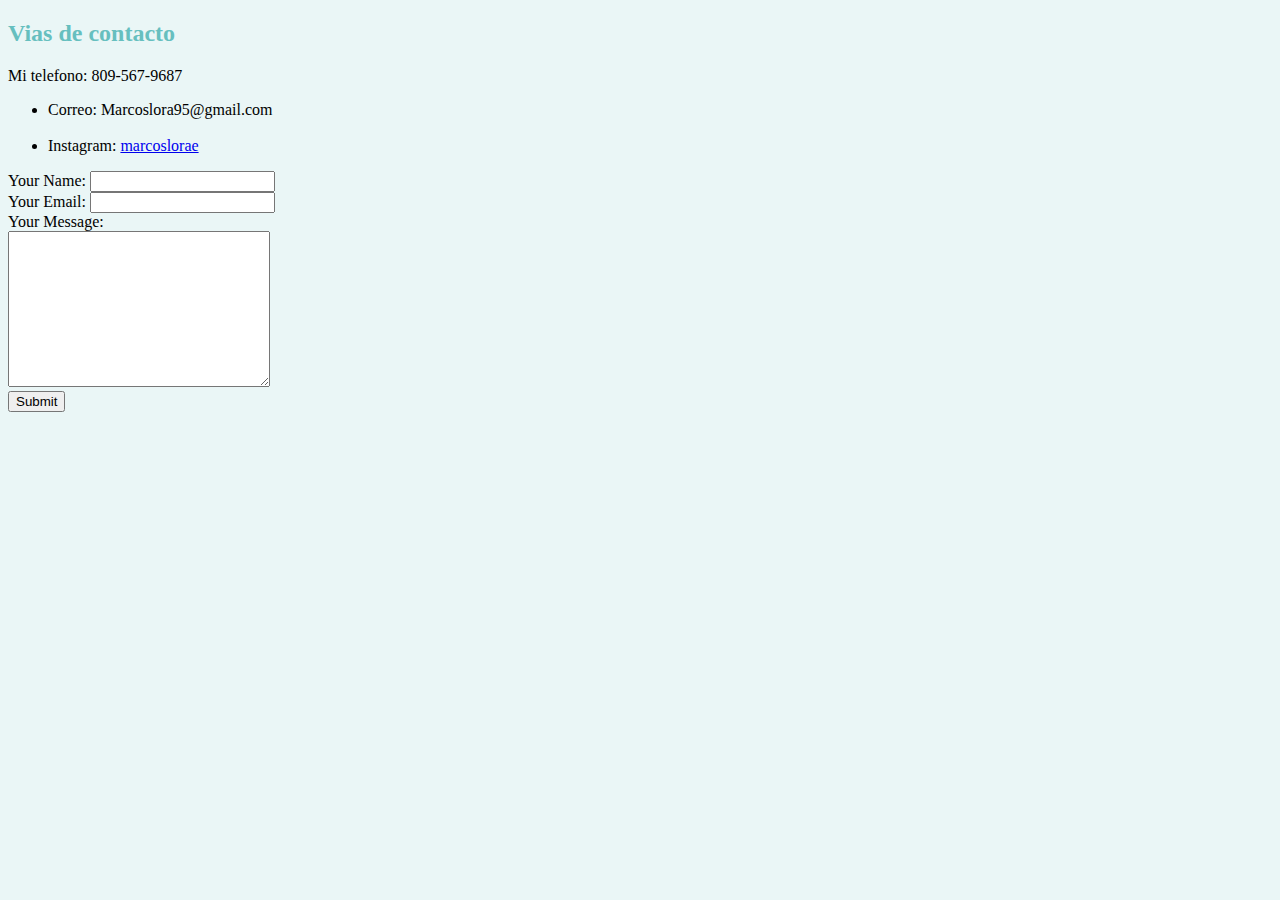
<file: contacto.html>
<!DOCTYPE html>
<html lang="en">
<head>
    <meta charset="UTF-8">
    <meta http-equiv="X-UA-Compatible" content="IE=edge">
    <meta name="viewport" content="width=device-width, initial-scale=1.0">
    <title>Contacto</title>
    <link rel="stylesheet" href="css/styles.css">
</head>
<body>
    <h2><strong>Vias de contacto</strong></h2>
    <p>Mi telefono: 809-567-9687</p>
    
    <ul>
        <li>Correo: Marcoslora95@gmail.com</li>
    <br>
        <li>Instagram: <a href="https://www.instagram.com/marcoslorae">marcoslorae</a></li>
    </ul>
    <form action="mailto:marcoslora95@gmail.com" method="post" enctype="text/plain">
        <label>Your Name:</label>
        <input type="text" name="YourName" value=""><br>
        <label>Your Email:</label>
        <input type="mail" name="YourEmail"><br>
        <label>Your Message:</label><br>
        <textarea name="yourMessage" rows="10" cols="30"></textarea><br>
        <input type="submit" name="">

    </form>

</body>
</html>
</file>
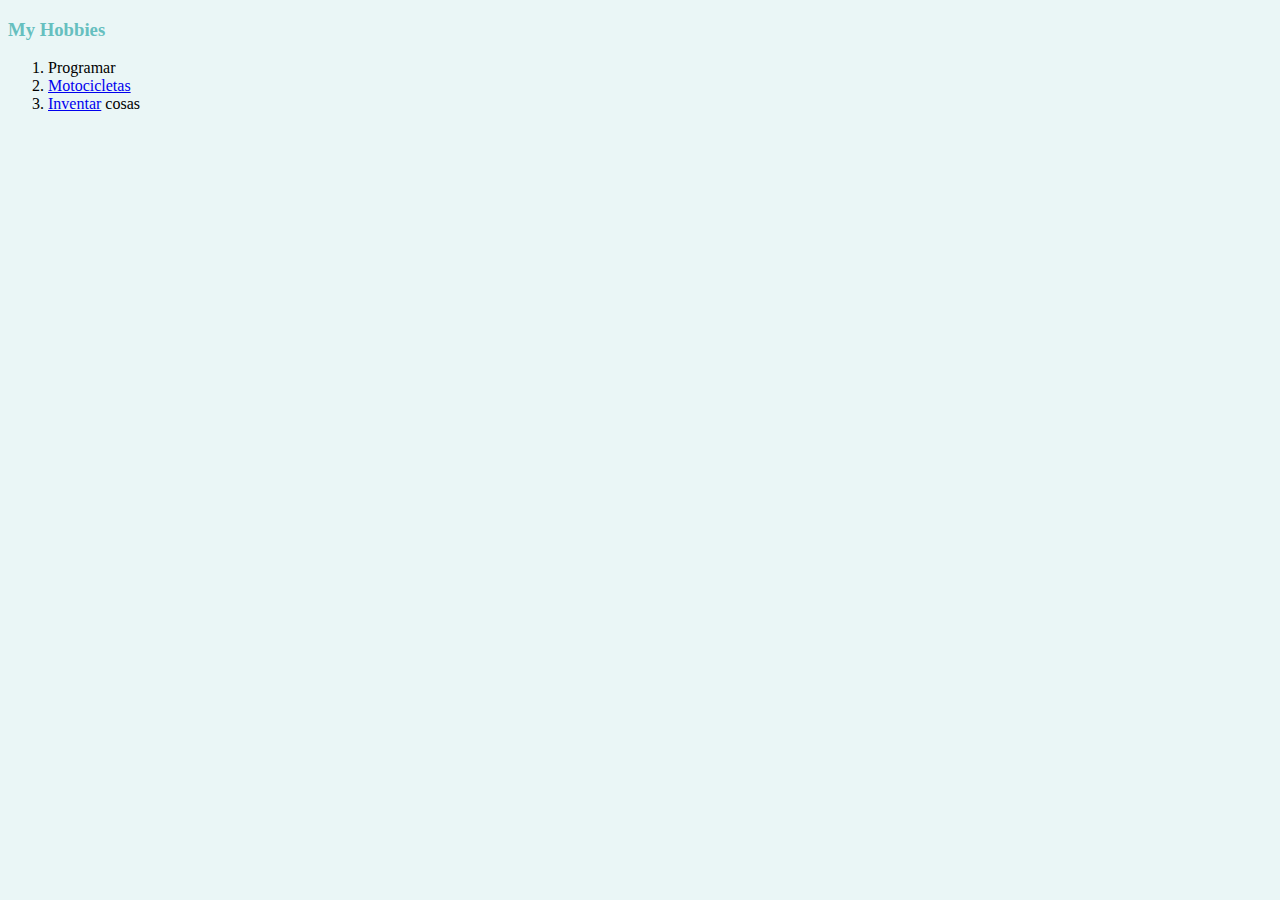
<file: hobbies.html>
<!DOCTYPE html>
<html lang="en">
<head>
    <meta charset="UTF-8">
    <meta http-equiv="X-UA-Compatible" content="IE=edge">
    <meta name="viewport" content="width=device-width, initial-scale=1.0">
    <title>My Hobbies</title>
    <link rel="stylesheet" href="css/styles.css">
</head>
<body>
    <h3>My Hobbies</h3>
    <ol>
        <li>Programar</li>
        <li><a href="https://es.wikipedia.org/wiki/Ciberataque_al_Gobierno_de_Costa_Rica">Motocicletas</a></li>
        <li><a href="https://es.wiktionary.org/wiki/intentar">Inventar</a> cosas</li>
    </ol>
</body>
</html>
</file>
<file: css/styles.css>
body {
    background-color: #EAF6F6;
}
hr {
    background-color: #EAF6F6;
    border-style: none;
    border-top-style: dotted;
    border-color: grey;
    border-width: 5px;
    width: 5%;
}
h1 {
    color: #66BFBF;
}
h2 {
    color: #66BFBF;
}
h3 {
    color: #66BFBF;
}

#imagemarcos {
    border-radius: 100%
}
</file>
